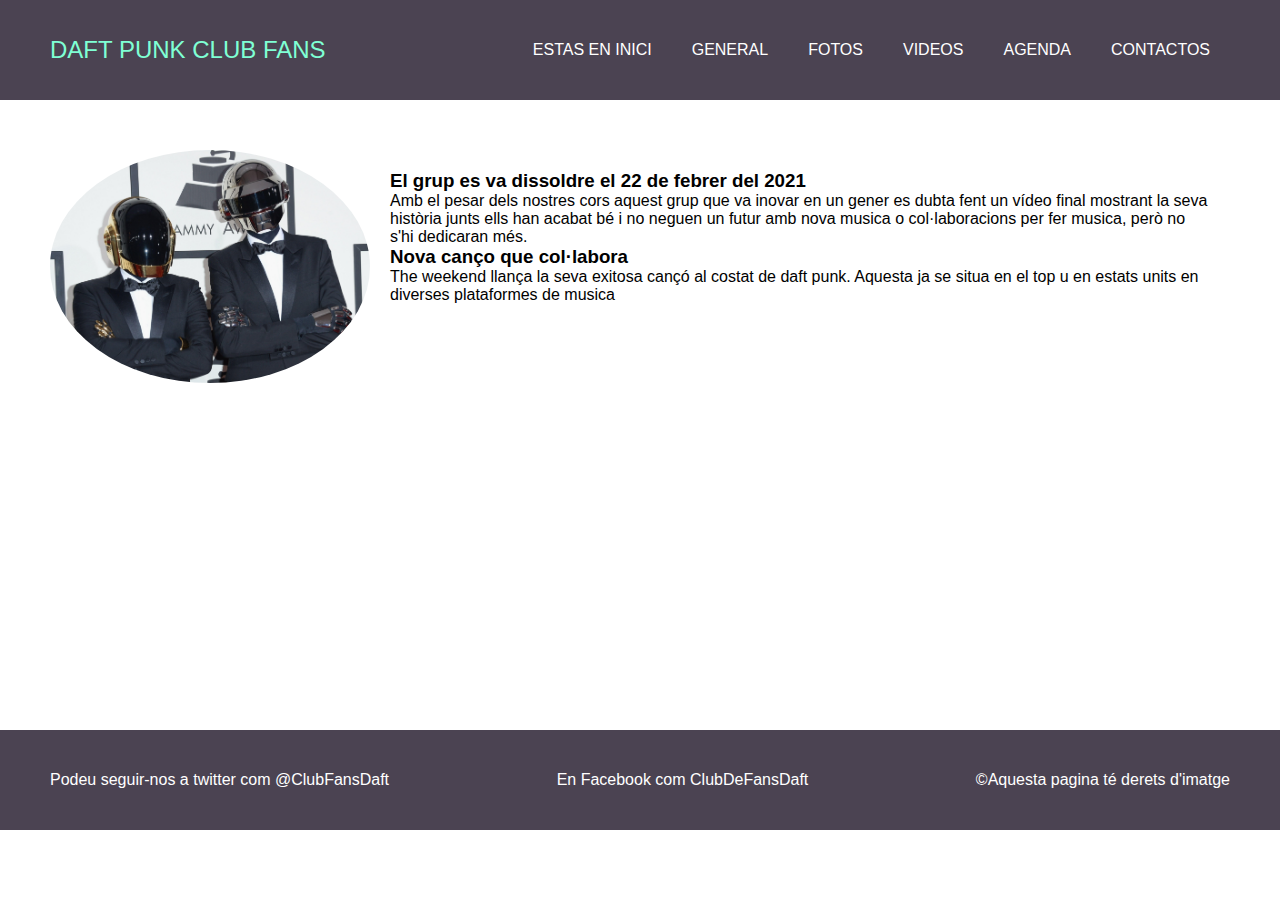
<file: index.html>
<!DOCTYPE html>
<html lang = "ca">
<html>
    <head>
        <meta charset="utf-8">
        <meta http-equiv="X-UA-Compatible" content="IE=edge">
        <title>Daft punk club de fans</title>
        <meta name="description" content="Pagina web de informació sobre daft punk ">
        <meta name="viewport" content="width=device-width, initial-scale=1">
        <link rel="stylesheet" href="./css/common.css">
        <link rel="stylesheet" href="./css/index.css">
        <meta name="viewport" content="width=device-width, initial-scale=1.0">
        <link rel="icon" href="../img/logo.png" />
        <!-- CSS only -->
<link href="https://cdn.jsdelivr.net/npm/bootstrap@5.2.3/dist/css/bootstrap.min.css" rel="stylesheet" integrity="sha384-rbsA2VBKQhggwzxH7pPCaAqO46MgnOM80zW1RWuH61DGLwZJEdK2Kadq2F9CUG65" crossorigin="anonymous">
    </head>
    <body>
        <header>
            <h2 class="logo">Daft Punk club fans</h2>
            <nav class="menu">
             
                        <a href="./index.html" >Estas en Inici</a>
                
                        <a href="./web/general.html" >General</a>
                   
                        <a href="./web/fotos.html">Fotos</a>
                 
                        <a href="./web/videos.html">Videos</a>
                  
                        <a href="./web/agenda.html" >Agenda</a>
                 
                        <a href="../web/contacto.html" >contactos</a>
                  
            </nav>
        </header>
        <main>
        <section>
            <img src="./img/grammy.jpg" alt="Imagen daft punk">
        </section>
        <aside>
            <h3> El grup es va dissoldre el 22 de febrer del 2021</h3>
            <p> Amb el pesar dels nostres cors aquest grup que va inovar en un gener es dubta fent un vídeo final mostrant la seva història junts ells han acabat bé i no neguen un futur amb nova musica o col·laboracions per fer musica, però no s'hi dedicaran més. </p>   
            <h3> Nova canço que col·labora</h3>
            <p> The weekend llança la seva exitosa cançó al costat de daft punk. Aquesta ja se situa en el top u en estats units en diverses plataformes de musica
            </p>
        </aside>
    </main>
        <footer>
            <p> Podeu seguir-nos a twitter com @ClubFansDaft</p> 
            <p> En Facebook com ClubDeFansDaft</p>
            <p> &copy;Aquesta pagina té derets d'imatge</p>
    </footer>
    </body>
</html>
</file>
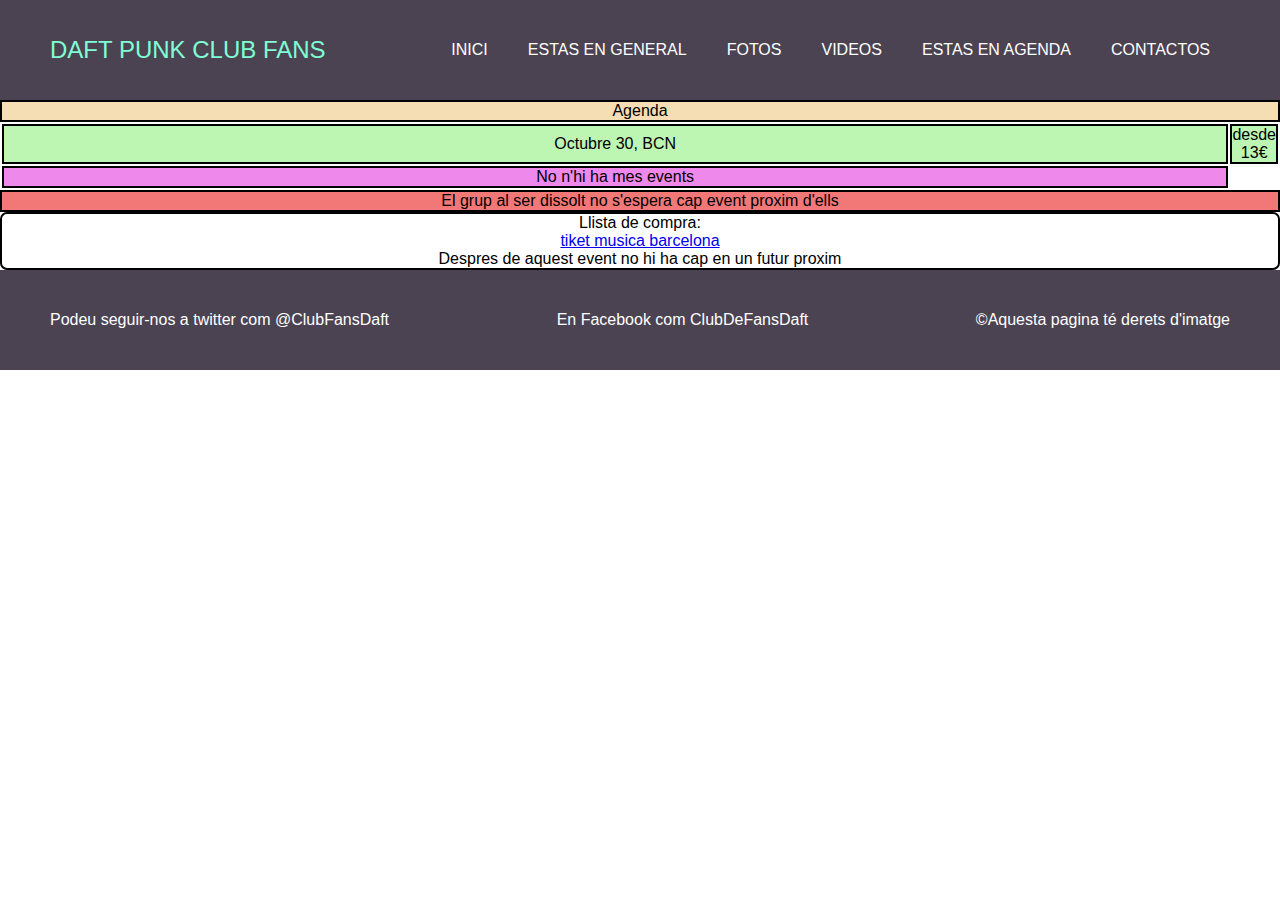
<file: web/agenda.html>
<!DOCTYPE html>
<html lang = "ca">
<html>
    <head>
        <meta charset="utf-8">
        <meta http-equiv="X-UA-Compatible" content="IE=edge">
        <title>Daft punk club de fans</title>
        <meta name="viewport" content="width=device-width, initial-scale=1">
        <link rel="stylesheet" href="../css/common.css">
        <link rel="stylesheet" href="../css/agenda.css">
        <meta name="viewport" content="width=device-width, initial-scale=1.0">
        <link rel="icon" href="../img/logo.png" />
        <!-- CSS only -->
<link href="https://cdn.jsdelivr.net/npm/bootstrap@5.2.3/dist/css/bootstrap.min.css" rel="stylesheet" integrity="sha384-rbsA2VBKQhggwzxH7pPCaAqO46MgnOM80zW1RWuH61DGLwZJEdK2Kadq2F9CUG65" crossorigin="anonymous">
    </head>
    <body>
        <header>
            <h2 class="logo">Daft Punk club fans</h2>
            <nav class="menu">
                
                    
                        <a href="../index.html" >Inici</a>
              
                        <a href="../web/general.html" >Estas en General</a>
                         
                        <a href="../web/fotos.html">Fotos</a>
               
                        <a href="../web/videos.html">Videos</a>
                
                        <a href="../web/agenda.html" >estas en Agenda</a>

                        <a href="../web/contacto.html" >contactos</a>
                
            </nav>
</header>
<table>
    <caption>Agenda</caption>
    <tbody>
        <tr>
            <td>Octubre 30, BCN</td>
            <td>desde 13€</td>
        </tr>
        <tr>
            <td id="ultim">No n'hi ha mes events</td>
    </tfoot>
</table>
    <p id="noti">El grup al ser dissolt no s'espera cap event proxim d'ells</p>
    <section>
    <p>Llista de compra:</p>
    <p id="link">
        <a href="https://www.tomaticket.es/es-es/entradas-musica-a-ciegas-daft-punk-ram-en-barcelona">tiket musica barcelona</a><br>
    </p>
    <p>Despres de aquest event no hi ha cap en un futur proxim</p>
</section>
<footer>
    <p> Podeu seguir-nos a twitter com @ClubFansDaft</p> 
    <p> En Facebook com ClubDeFansDaft</p>
    <p> &copy;Aquesta pagina té derets d'imatge</p>
</footer>
</body>
</html>
</file>
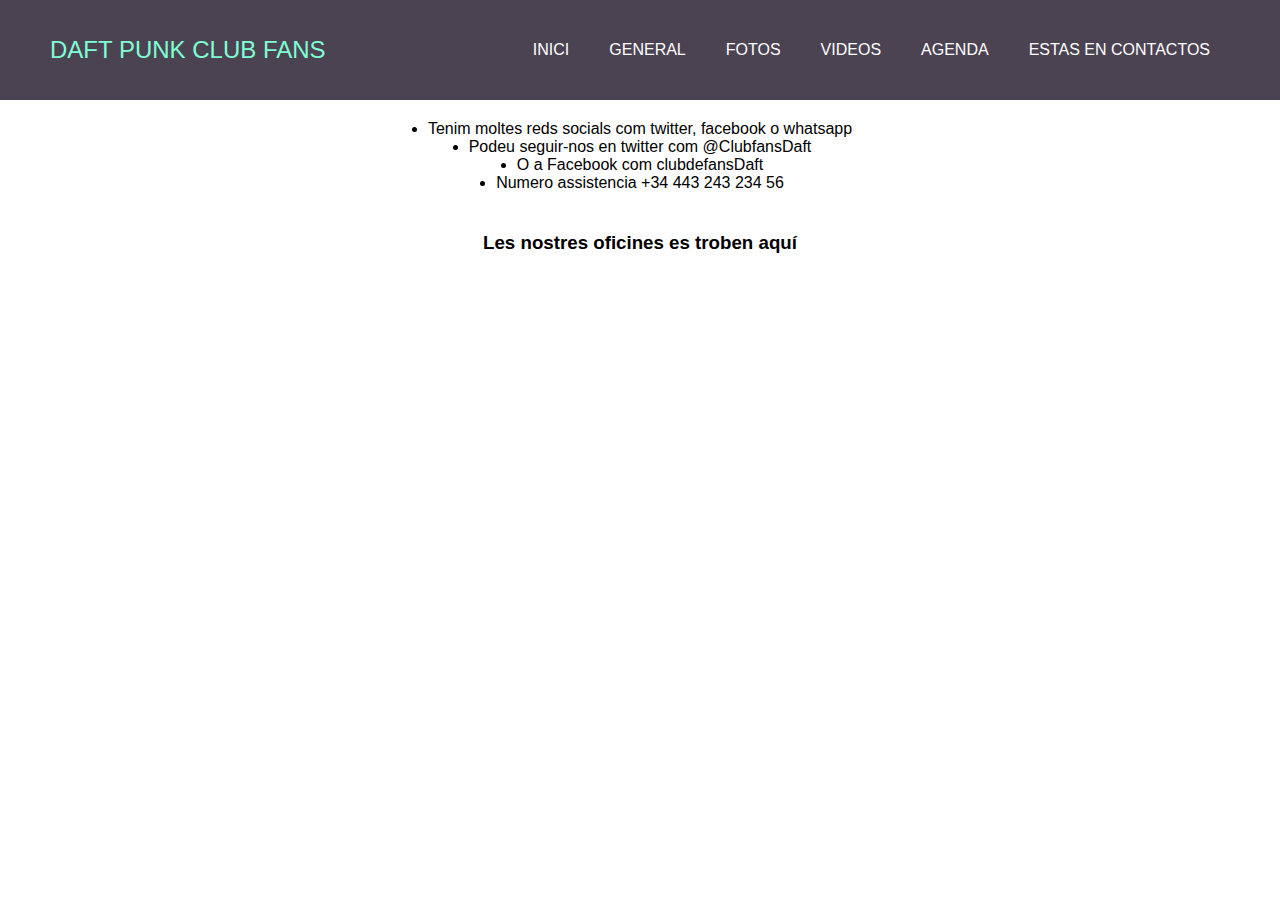
<file: web/contacto.html>
<!DOCTYPE html>
<html lang = "ca">
<html>
    <head>
        <meta charset="utf-8">
        <meta http-equiv="X-UA-Compatible" content="IE=edge">
        <title>Daft punk club de fans</title>
        <meta name="viewport" content="width=device-width, initial-scale=1">
        <link rel="stylesheet" href="../css/common.css">
        <link rel="stylesheet" href="../css/contacto.css">
        <meta name="viewport" content="width=device-width, initial-scale=1.0">
        <link rel="icon" href="../img/logo.png" />
        <!-- CSS only -->
<link href="https://cdn.jsdelivr.net/npm/bootstrap@5.2.3/dist/css/bootstrap.min.css" rel="stylesheet" integrity="sha384-rbsA2VBKQhggwzxH7pPCaAqO46MgnOM80zW1RWuH61DGLwZJEdK2Kadq2F9CUG65" crossorigin="anonymous">
    </head>
    <body>
        <header>
            <h2 class="logo">Daft Punk club fans</h2>
            <nav class="menu">
                
                    
                        <a href="../index.html" >Inici</a>
              
                        <a href="../web/general.html" >General</a>
                         
                        <a href="../web/fotos.html">Fotos</a>
               
                        <a href="../web/videos.html">Videos</a>
                
                        <a href="../web/agenda.html" >Agenda</a>

                        <a href="../web/contacto.html" >Estas en contactos</a>
                
            </nav>
</header>
<article>
<ul>
    <li>
    <p> Tenim moltes reds socials com twitter, facebook o whatsapp</p>
</li>
<li>
    <p> Podeu seguir-nos en twitter com @ClubfansDaft</p> 
    </li>
    <li>
    <p> O a Facebook com clubdefansDaft</p>
</li>
<li>
    <p> Numero assistencia +34 443 243 234 56</p>
    </li>
</ul>
</article>
<div>
<h3>Les nostres oficines es troben aquí</h3>
<iframe src="https://www.google.com/maps/embed?pb=!1m18!1m12!1m3!1d1742.1076805777066!2d2.1619023008450218!3d41.3736541605394!2m3!1f0!2f0!3f0!3m2!1i1024!2i768!4f13.1!3m3!1m2!1s0x12a4a2677ea830cf%3A0x7d2c90d36a444886!2sCarrer%20de%20Blai%2C%2008004%20Barcelona!5e0!3m2!1sca!2ses!4v1664736530898!5m2!1sca!2ses" width="600" height="450" style="border:0;" allowfullscreen="" loading="lazy" referrerpolicy="no-referrer-when-downgrade" id="mapa"></iframe>
</div>
</file>
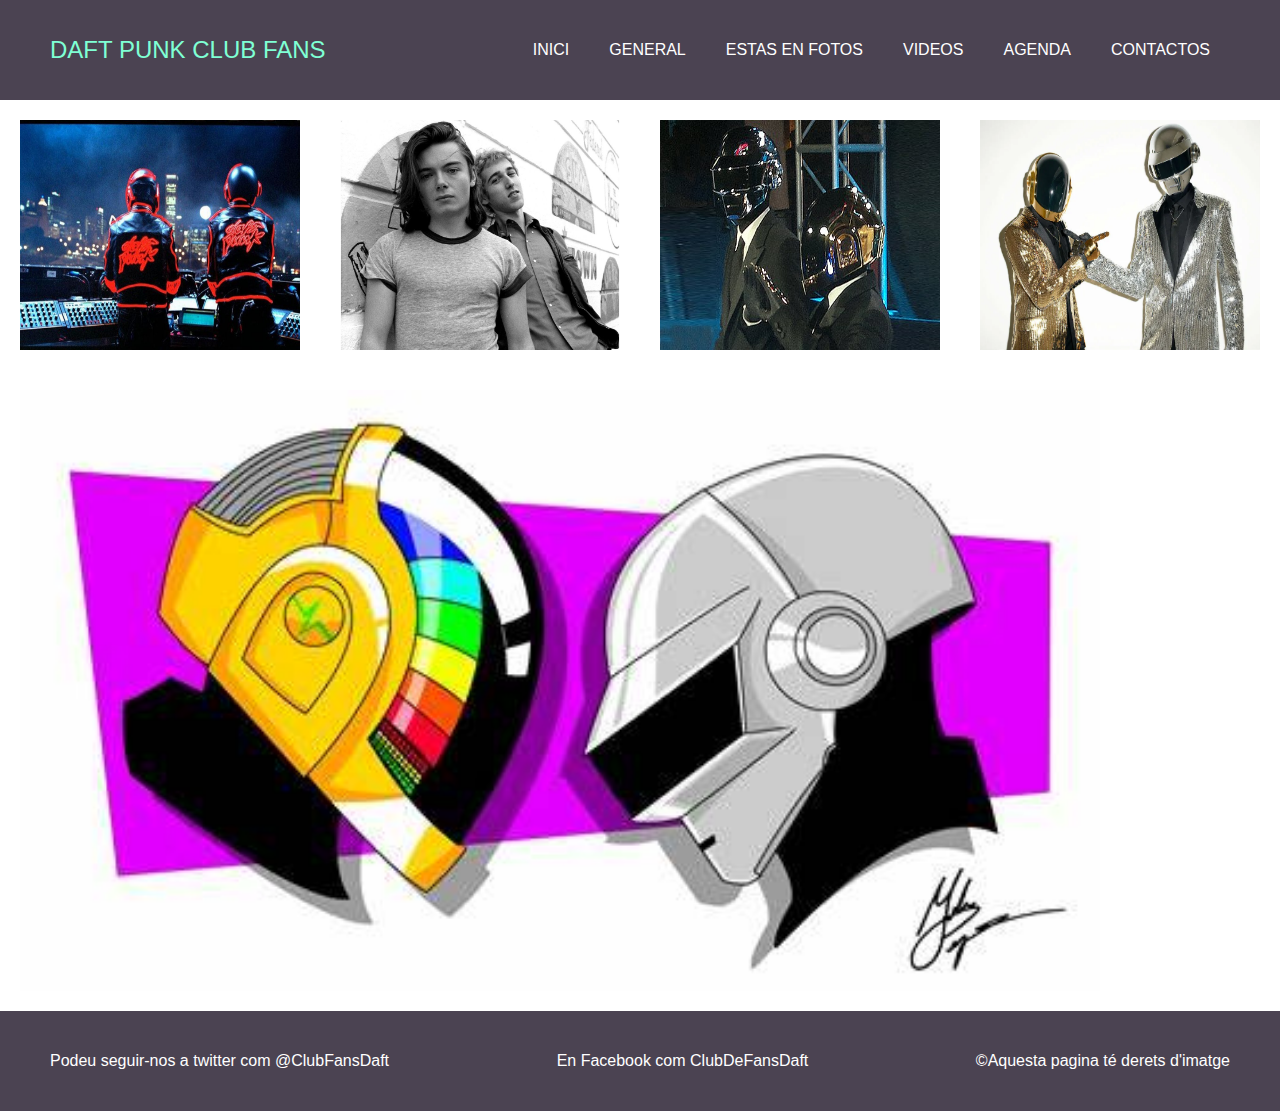
<file: web/fotos.html>
<!DOCTYPE html>
<html lang = "ca">
<html>
    <head>
        <meta charset="utf-8">
        <meta http-equiv="X-UA-Compatible" content="IE=edge">
        <title>Daft punk club de fans</title>
        <meta name="viewport" content="width=device-width, initial-scale=1">
        <link rel="stylesheet" href="../css/common.css">
        <link rel="stylesheet" href="../css/fotos.css">
        <meta name="viewport" content="width=device-width, initial-scale=1.0">
        <link rel="icon" href="../img/logo.png" />
        <!-- CSS only -->
<link href="https://cdn.jsdelivr.net/npm/bootstrap@5.2.3/dist/css/bootstrap.min.css" rel="stylesheet" integrity="sha384-rbsA2VBKQhggwzxH7pPCaAqO46MgnOM80zW1RWuH61DGLwZJEdK2Kadq2F9CUG65" crossorigin="anonymous">
    </head>
    <body>
        <header>
            <h2 class="logo">Daft Punk club fans</h2>
            <nav class="menu">
                
                    
                        <a href="../index.html" >Inici</a>
              
                        <a href="../web/general.html" >General</a>
                         
                        <a href="../web/fotos.html">Estas en Fotos</a>
               
                        <a href="../web/videos.html">Videos</a>
                
                        <a href="../web/agenda.html" >Agenda</a>

                        <a href="../web/contacto.html" >contactos</a>
                
            </nav>
</header>
<section>
    <img src ="../img/concert.jpg" alt="Daft punk en un concert" id="fot1"> 
    <img src ="../img/daftpunknohelmet.jpg" alt="Cara daft punk" id="fot2">
    <img src ="../img/2010.jpg" alt="daft punk en 2010" id="fot3">
    <img src ="../img/daftpunk.webp" alt="daft punk elegants" id="fot4">
    <img src ="../img/draw.jpg" alt="daft punk dibuix" id="fot5">
</section>
<footer>
    <p> Podeu seguir-nos a twitter com @ClubFansDaft</p> 
    <p> En Facebook com ClubDeFansDaft</p>
    <p> &copy;Aquesta pagina té derets d'imatge</p>
</footer>
</body>
</html>
</file>
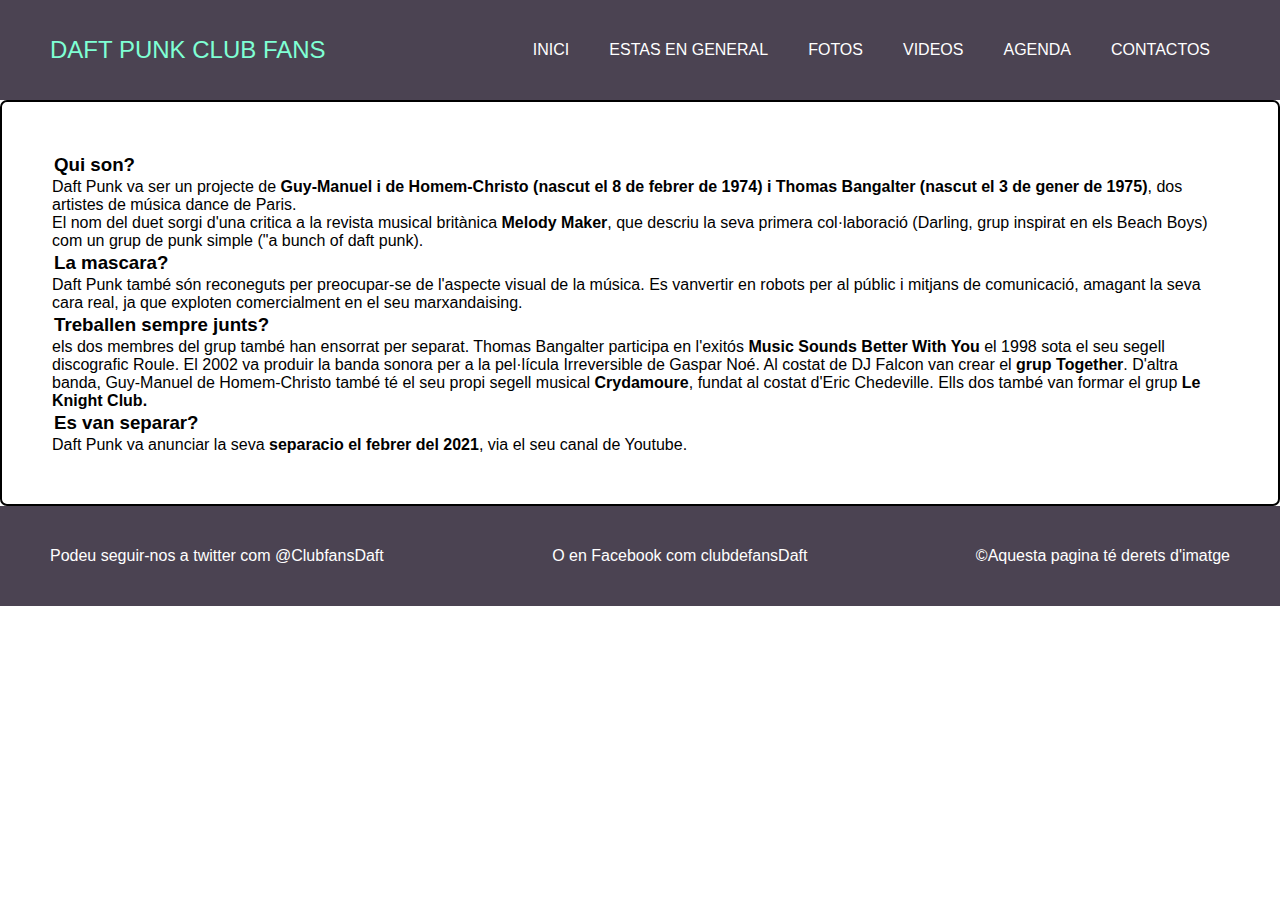
<file: web/general.html>
<!DOCTYPE html>
<html lang = "ca">
<html>
    <head>
        <meta charset="utf-8">
        <meta http-equiv="X-UA-Compatible" content="IE=edge">
        <title>Daft punk club de fans</title>
        <meta name="viewport" content="width=device-width, initial-scale=1">
        <link rel="stylesheet" href="../css/common.css">
        <link rel="stylesheet" href="../css/general.css">
        <meta name="viewport" content="width=device-width, initial-scale=1.0">
        <link rel="icon" href="../img/logo.png" />
        <!-- CSS only -->
<link href="https://cdn.jsdelivr.net/npm/bootstrap@5.2.3/dist/css/bootstrap.min.css" rel="stylesheet" integrity="sha384-rbsA2VBKQhggwzxH7pPCaAqO46MgnOM80zW1RWuH61DGLwZJEdK2Kadq2F9CUG65" crossorigin="anonymous">
    </head>
    <body>
        <header>
            <h2 class="logo">Daft Punk club fans</h2>
            <nav class="menu">
                
                    
                        <a href="../index.html" >Inici</a>
              
                        <a href="../web/general.html" >Estas en General</a>
                         
                        <a href="../web/fotos.html">Fotos</a>
               
                        <a href="../web/videos.html">Videos</a>
                
                        <a href="../web/agenda.html" >Agenda</a>

                        <a href="../web/contacto.html" >contactos</a>
                
            </nav>
</header>
<article>
    <h3>Qui son?</h3>
    <p>Daft Punk va ser un projecte de <strong>Guy-Manuel i de Homem-Christo (nascut el 8 de febrer de 1974) i Thomas Bangalter (nascut el 3 de gener de 1975)</strong>, dos artistes de música dance de Paris.</p>
    <p>El nom del duet sorgi d'una critica a la revista musical britànica <strong>Melody Maker</strong>, que descriu la seva primera col·laboració (Darling, grup inspirat en els Beach Boys) com un grup de punk simple ("a bunch of daft punk).</p>
    <h3>La mascara?</h3>
    <p>Daft Punk també són reconeguts per preocupar-se de l'aspecte visual de la música. Es vanvertir en robots per al públic i mitjans de comunicació, amagant la seva cara real, ja que exploten comercialment en el seu marxandaising.</p>
    <h3>Treballen sempre junts?</h3>
    <p>els dos membres del grup també han ensorrat per separat. Thomas Bangalter participa en l'exitós <strong>Music Sounds Better With You</strong> el 1998 sota el seu segell discografic Roule. El 2002 va produir la banda sonora per a la pel·lícula Irreversible de Gaspar Noé. Al costat de DJ Falcon van crear el <strong>grup Together</strong>. D'altra banda, Guy-Manuel de Homem-Christo també té el seu propi segell musical <strong>Crydamoure</strong>, fundat al costat d'Eric Chedeville. Ells dos també van formar el grup<strong> Le Knight Club.</strong></p>
    <h3>Es van separar?</h3>
    Daft Punk va anunciar la seva <strong>separacio el febrer del 2021</strong>, via el seu canal de Youtube.
</article>

    <footer>
        <p> Podeu seguir-nos a twitter com @ClubfansDaft</p> 
        <p> O en Facebook com clubdefansDaft</p>
        <p> &copy;Aquesta pagina té derets d'imatge</p>
     </footer>
</body>
</file>
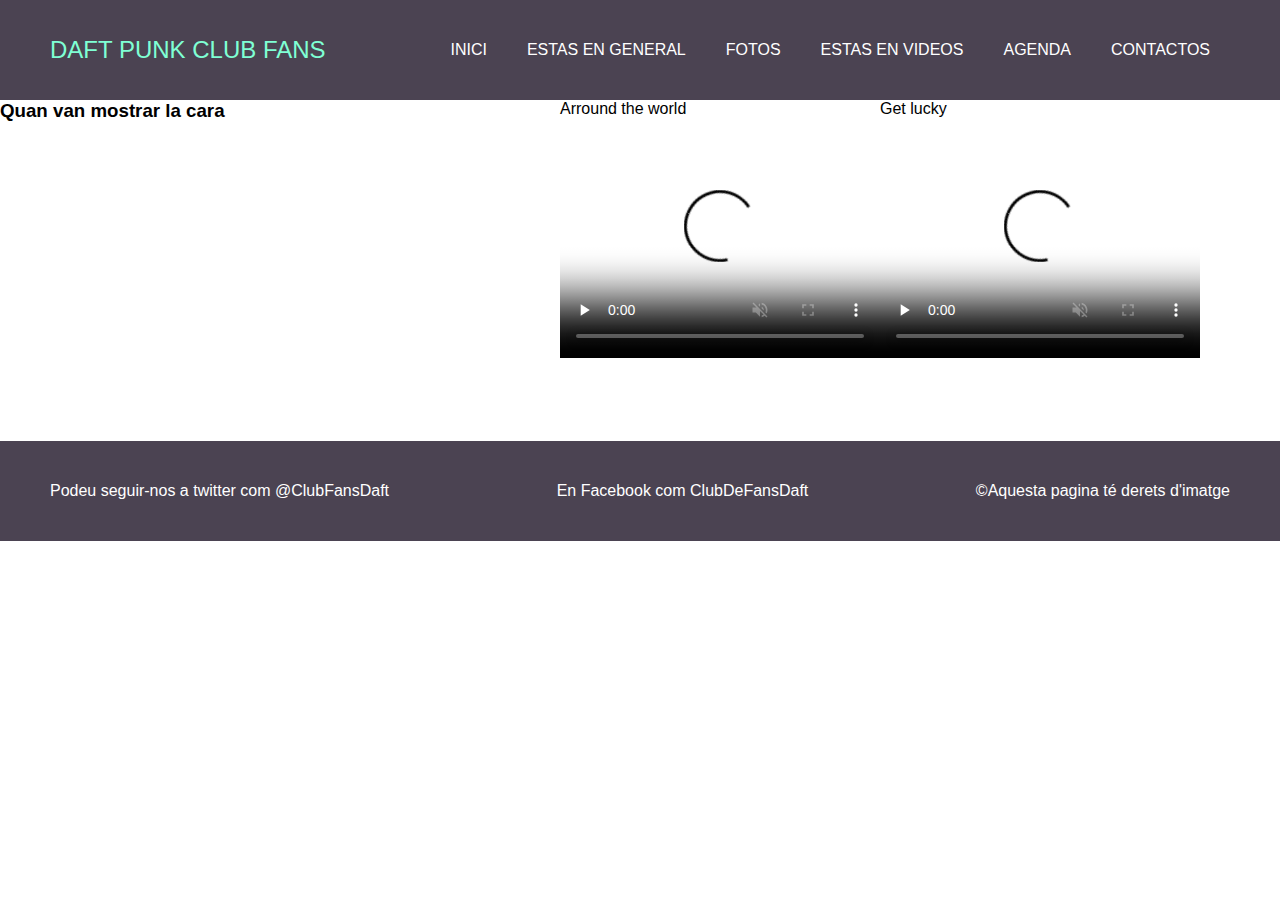
<file: web/videos.html>
<!DOCTYPE html>
<html lang = "ca">
<html>
    <head>
        <meta charset="utf-8">
        <meta http-equiv="X-UA-Compatible" content="IE=edge">
        <title>Daft punk club de fans</title>
        <meta name="viewport" content="width=device-width, initial-scale=1">
        <link rel="stylesheet" href="../css/common.css">
        <link rel="stylesheet" href="../css/videos.css">
        <meta name="viewport" content="width=device-width, initial-scale=1.0">
        <link rel="icon" href="../img/logo.png" />
        <!-- CSS only -->
<link href="https://cdn.jsdelivr.net/npm/bootstrap@5.2.3/dist/css/bootstrap.min.css" rel="stylesheet" integrity="sha384-rbsA2VBKQhggwzxH7pPCaAqO46MgnOM80zW1RWuH61DGLwZJEdK2Kadq2F9CUG65" crossorigin="anonymous">
    </head>
    <body>
        <header>
            <h2 class="logo">Daft Punk club fans</h2>
            <nav class="menu">
                
                    
                        <a href="../index.html" >Inici</a>
              
                        <a href="../web/general.html" >Estas en General</a>
                         
                        <a href="../web/fotos.html">Fotos</a>
               
                        <a href="../web/videos.html">Estas en Videos</a>
                
                        <a href="../web/agenda.html" >Agenda</a>

                        <a href="../web/contacto.html" >contactos</a>
                
            </nav>
</header>
<article>
<div id="vid1">
<h3>Quan van mostrar la cara</h3>
<iframe width="560" height="315" src="https://www.youtube.com/embed/SogCAiUaisc" title="YouTube video player" frameborder="0" allow="accelerometer; autoplay; clipboard-write; encrypted-media; gyroscope; picture-in-picture" allowfullscreen id="vid1"></iframe>
</div>
<div id="vid2">
<p>Arround the world</p>
<video src="../video/daft-punk-around-the-world-lyrics.mp4" controls loop muted preload="none" poster="https://i.discogs.com/oMWvW7gjYHdt-n3iioaxEIlEhoLVjOv5qtspEzUqnUw/rs:fit/g:sm/q:90/h:600/w:600/czM6Ly9kaXNjb2dz/LWRhdGFiYXNlLWlt/YWdlcy9SLTk3NDQx/My0xMjgxMzQ3Nzg2/LmpwZWc.jpeg" height="240" width="320" id="vid2">arround the world</video>
</div>
<div id="vid3">
<p>Get lucky</p>
<video src="../video/daft-punk-ft.pharrell-williams-get-lucky-lyr.mp4" controls loop muted preload="none" poster="https://th.bing.com/th/id/R.0faecc96872263efacf06e6ab260b7e4?rik=Tx57Zr0wJ%2fPxKQ&riu=http%3a%2f%2fi.ytimg.com%2fvi%2fh5EofwRzit0%2fmaxresdefault.jpg&ehk=WeB%2bNbTEl2%2fG3nZDMRzG4mf3XSHZ3yyCRpvmHJE424g%3d&risl=&pid=ImgRaw&r=0" height="240" width="320" id="vid3">Get Lucky</video>    
</div>
</article>
<footer>
    <p> Podeu seguir-nos a twitter com @ClubFansDaft</p> 
    <p> En Facebook com ClubDeFansDaft</p>
    <p> &copy;Aquesta pagina té derets d'imatge</p>
</footer>
</body>
</html>
</file>
<file: css/common.css>
* {
    margin: 0;
    padding: 0;
    font-family: Verdana, Geneva, Tahoma, sans-serif;
    
}

/* HEADER */

header {
    height: 150px;
    background-color: rgb(75, 67, 82);
    padding: 0 50px;
    color: white;
    display: flex;
    align-items: flex-start;
    flex-wrap: wrap;
    flex-direction: column;
}
nav {
    display: flex;
    flex-direction: column;
    align-items: flex-start;
}
@media only screen and (min-width: 1200px) {
    header {
        height: 100px;
        justify-content: space-between;
        align-items: center;
        flex-wrap: wrap;
        flex-direction: row;
    }
    nav {
        justify-content: space-between;
        align-items: center;
        flex-wrap: wrap;
        flex-direction: row;
    }
    a {
        padding: 20px;
    }
}

.logo {
    text-transform: uppercase;
    color: aquamarine;
    font-weight: 200;
}
.menu a{
    color: white;
    text-transform: uppercase;
    text-decoration: none;
    padding: 0 10;
   
}

/* BODY */

    img {
        width: 20em;
        height: auto;
    }


/* FOOTER */

footer {
  
    height: 100px;
    background-color: rgb(75, 67, 82);
    padding: 0 50px;
    color: white;
    display: flex;
    justify-content: space-between;
    align-items: center;
    

}
/* RESPONSIVE */
*{
    box-sizing: border-box;
  }

  .col-1 {width: 8.33%;}
  .col-2 {width: 16.66%;}
  .col-3 {width: 25%;}
  .col-4 {width: 33.33%;}
  .col-5 {width: 41.66%;}
  .col-6 {width: 50%;}
  .col-7 {width: 58.33%;}
  .col-8 {width: 66.66%;}
  .col-9 {width: 75%;}
  .col-10 {width: 83.33%;}
  .col-11 {width: 91.66%;}
  .col-12 {width: 100%;}

  [class*="col-"] {
    float: left;
    padding: 15px;
  }

  .row::after {
    content: "";
    clear: both;
    display: table;
  }

.col-1 {width: 8.33%;}
.col-2 {width: 16.66%;}
.col-3 {width: 25%;}
.col-4 {width: 33.33%;}
.col-5 {width: 41.66%;}
.col-6 {width: 50%;}
.col-7 {width: 58.33%;}
.col-8 {width: 66.66%;}
.col-9 {width: 75%;}
.col-10 {width: 83.33%;}
.col-11 {width: 91.66%;}
.col-12 {width: 100%;}

@media only screen and (min-width: 768px) {
    .col-md-1 {width: 8.33%;}
    .col-md-2 {width: 16.66%;}
    .col-md-3 {width: 25%;}
    .col-md-4 {width: 33.33%;}
    .col-md-5 {width: 41.66%;}
    .col-md-6 {width: 50%;}
    .col-md-7 {width: 58.33%;}
    .col-md-8 {width: 66.66%;}
    .col-md-9 {width: 75%;}
    .col-md-10 {width: 83.33%;}
    .col-md-11 {width: 91.66%;}
    .col-md-12 {width: 100%;}
    aside, main{height: 70vh;} 
}

@media only screen and (min-width: 1200px) {
    .col-xl-1 {width: 8.33%;}
    .col-xl-2 {width: 16.66%;}
    .col-xl-3 {width: 25%;}
    .col-xl-4 {width: 33.33%;}
    .col-xl-5 {width: 41.66%;}
    .col-xl-6 {width: 50%;}
    .col-xl-7 {width: 58.33%;}
    .col-xl-8 {width: 66.66%;}
    .col-xl-9 {width: 75%;}
    .col-xl-10 {width: 83.33%;}
    .col-xl-11 {width: 91.66%;}
    .col-xl-12 {width: 100%;}
}
</file>
<file: css/index.css>
main {
    padding: 50px 50px;
    display: flex;
    flex-direction: column;
    justify-content: end;
}
aside{
    padding: 20px;
}
img {
    border-radius: 90%;
}


@media only screen and (min-width: 1200px) {
    main{
        display: flex;
        flex-direction: row;
        justify-content: flex-end;
    }
}
</file>
<file: css/agenda.css>
table {
    border: 2px;
    width: 100%;
    text-align: center;
}
caption {
    border: 2px solid black;
    background-color: wheat;
}
td {
    border: 2px solid black;
    background-color: rgb(189, 245, 179);
}
#ultim {
    border: 2px solid black;
    background-color: rgb(238, 136, 235);
    width: 100%;
}
#noti {
    border: 2px solid black;
    background-color: rgb(242, 120, 120);
    width: 100%;
    text-align: center;
    
}
section {
    border: 2px solid black;
    background-color: rgb(255, 255, 255);
    border-radius: 7px;
    text-align: center;
}
</file>
<file: css/contacto.css>
ul {
    padding: 20px 20px;
    display: flex;
    align-items: center;
    flex-direction: column;
}

div {
    display: flex;
    align-items: center;
    flex-direction: column;
    padding: 20px 20px;
}
</file>
<file: css/fotos.css>
section {
display: flex;
flex-direction: column;
flex-direction: center;
}

@media only screen and (min-width: 768px) {
    section {
        display: flex;
        flex-direction: row;
        flex-direction: center;
        flex-wrap:wrap;
    }
    img{
        padding: 20px 20px;
    }
}
@media only screen and (min-width: 1200px) {
    section {
        display: flex;
        flex-direction: row;
        flex-direction: center;
        flex-wrap:wrap;
    }
    #fot5 {
        width: 70em;
        height: auto;
    }
    }
</file>
<file: css/general.css>
article {
    padding: 50px 50px;
    border-radius: 7px;
    border: solid 2px black;
    background-color: white;
}
h3 {
    padding: 2px;
}
</file>
<file: css/videos.css>
@media only screen and (min-width: 768px) {
    article {
        display: flex;
        flex-wrap: wrap;
        flex-direction: column;
        
    }
}
@media only screen and (min-width: 1200px) {
    article {
        display: flex;
        flex-wrap: wrap;
        flex-direction: row;
        
    }
    }
</file>
